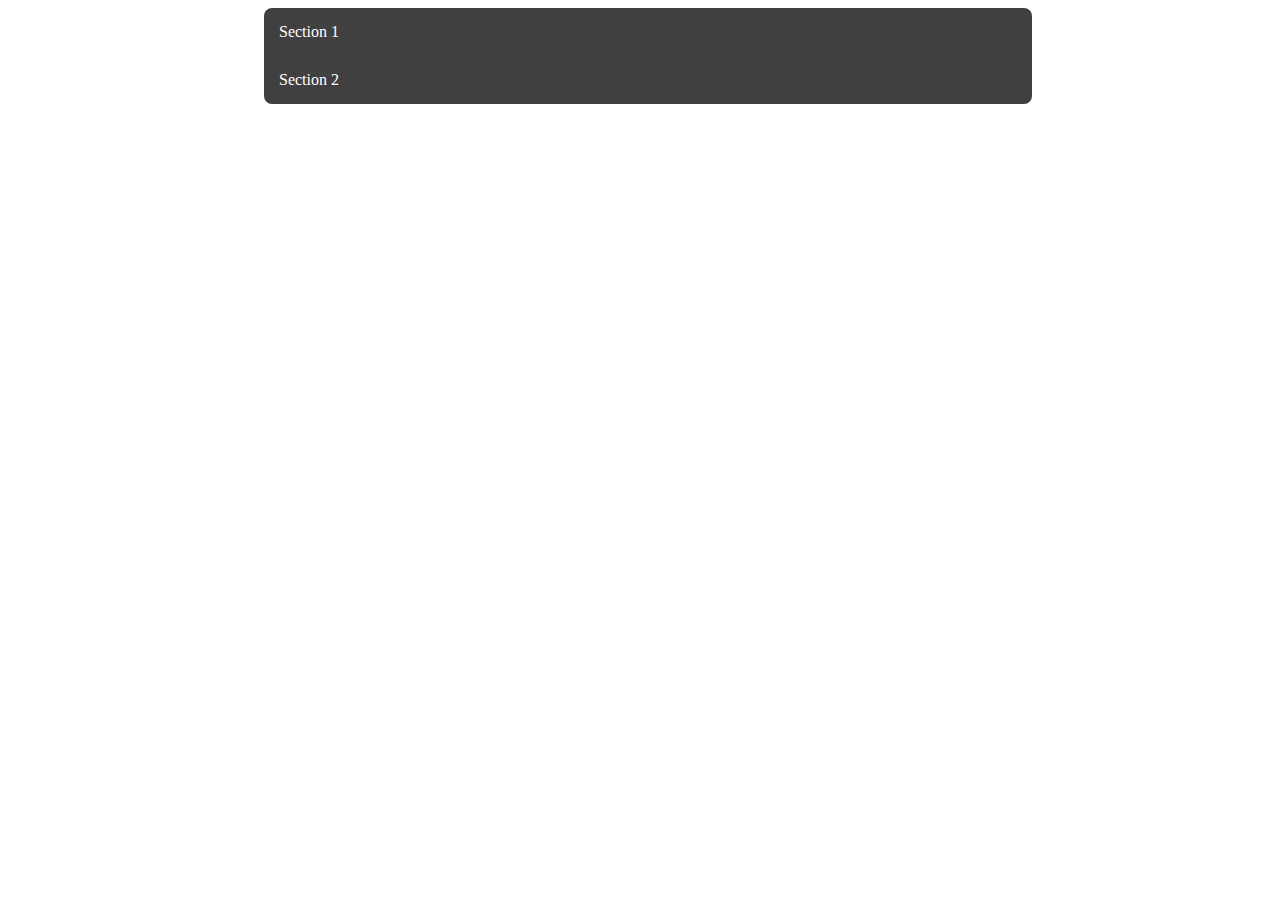
<file: accordion/accordion.html>
<!DOCTYPE html>
<html lang="en">
<head>
    <meta charset="UTF-8">
    <meta http-equiv="X-UA-Compatible" content="IE=edge">
    <meta name="viewport" content="width=device-width, initial-scale=1.0">
    <title>Document</title>
    <link rel="stylesheet" href="./accordion.css">
</head>
<body>
    <div class="accordion">
        <div class="accordion-item">
          <input type="radio" id="section1" name="accordion[]">
          <label class="accordion-header" for="section1">Section 1</label>
          <div class="accordion-content">
            <p>Contenu de la section 1.</p>
          </div>
        </div>
        <div class="accordion-item">
          <input type="radio" id="section2" name="accordion[]">
          <label class="accordion-header" for="section2">Section 2</label>
          <div class="accordion-content">
            <p>Contenu de la section 2.</p>
          </div>
        </div>
      </div>
</body>
</html>
</file>
<file: accordion/accordion.css>
*{
  box-sizing: border-box;
}

body{
  width: 100%;
  display: flex;
  justify-content: center;
}

.accordion{
  display: flex;
  flex-direction: column;
  width: 60%;
  border-radius: 8px;
  overflow: hidden;
}

.accordion input{
  display: none;
}

.accordion label{
  background-color: #404040;
  color: white;
  padding: 15px;
  width: 100%;
  display: flex;
}

.accordion .accordion-content{
  background-color: #E0E0E0;
  display: flex;
  height: 0px;
  transition: height .5s;
}

.accordion input:checked ~ .accordion-content{
  height: auto;
  padding: 15px;
}
</file>
